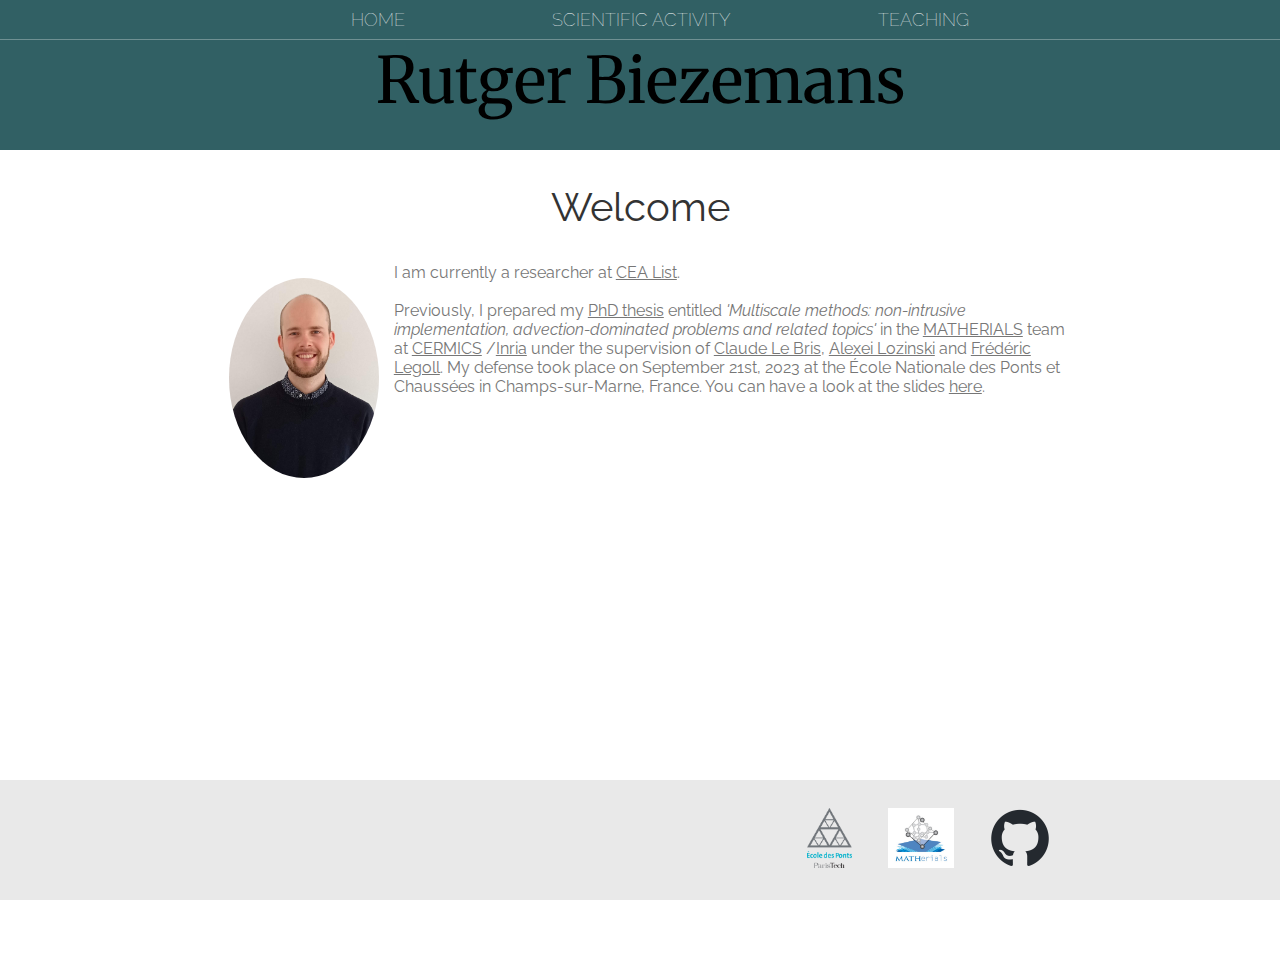
<file: index.html>
<!DOCTYPE html>
<html>
    <head>
        <meta charset="utf-8">
        <meta name="viewport" content="width=device-width, initial-scale=1">
        <title>Rutger Biezemans</title>
        <link rel="stylesheet" href="styles.css" />
    </head>

    <body>
        <header class="main-header">
            <nav class="nav main-nav">
                <ul>
                    <li><a href="index.html">HOME</a></li>
                    <li><a href="science_output.html">SCIENTIFIC ACTIVITY</a></li>
                    <li><a href="teaching.html">TEACHING</a></li>
                </ul>
            </nav>
            <h1 class="name name-large">Rutger Biezemans</h1>
        </header>

        <section class="content-section container">
            <h2 class="section-header">Welcome</h2>
            <img class="contact-image" src="Images/photo_rutger.jpg">
            <p>
                I am currently a researcher at <a href="https://list.cea.fr/fr/" target="_blank">CEA List</a>. 
                <br>
                <br>
                Previously, I prepared my 
                <a href="https://pastel.hal.science/tel-04481733" target="_blank">PhD thesis</a>
                entitled 
                <i>'Multiscale methods: non-intrusive implementation, advection-dominated problems and related topics'</i>
                in the 
                <a href="https://team.inria.fr/matherials/" target="_blank">MATHERIALS</a>
                team at 
                <a href="https://cermics-lab.enpc.fr/" target="_blank">CERMICS</a>
                /<a href="https://www.inria.fr/fr" target="_blank">Inria</a>
                under the supervision of 
                <a href="https://cermics.enpc.fr/~lebris/" target="_blank">Claude Le Bris</a>,
                <a href="https://lmb.univ-fcomte.fr/Lozinski-Alexei?lang=fr" target="_blank">Alexei Lozinski</a> and
                <a href="http://cermics.enpc.fr/~legoll/" target="_blank">Frédéric Legoll</a>.
                My defense took place on September 21st, 2023 at the École Nationale des Ponts et Chaussées in Champs-sur-Marne, France. 
                You can have a look at the slides <a href="Media/slides_phd_defense_handout.pdf">here</a>.
            </p>
            
        </p>
        </section>

        <!-- <section class="content-section container">
            <h2 class="section-header">PhD research</h2>
            <h2 class="section-header section-subtitle"><em>
                Difficult multiscale problems and non-intrusive methods
            </em></h2>
            <p>
                During my PhD studies, I am looking into numerical methods of MsFEM type, 
                in particular for multiscale non-self-adjoint problems such as the 
                advection-diffusion equation. Approaches to make these methods as little intrusive 
                as possible are also studied.
            </p>
        </section> -->

        <footer class="main-footer">
            <div class="container main-footer-container">
                <!-- <h3 class="band-name">The Generics</h3> -->
                <ul class="nav footer-nav">
                    <li>
                        <a href="https://ecoledesponts.fr/" target="_blank">
                            <img class="edp" src="Images/ENPC.png">
                        </a>
                    </li>
                    <li>
                        <a href="https://team.inria.fr/matherials/" target="_blank">
                            <img class="math" src="Images/MATHERIALS.png">
                        </a>
                    </li>
                    <li>
                        <a href="https://github.com/RBiezemans/" target="_blank">
                            <img class="math" src="Images/github-mark.png">
                        </a>
                    </li>
                </ul>
            </div>
        </footer>
    </body>
</html>
</file>
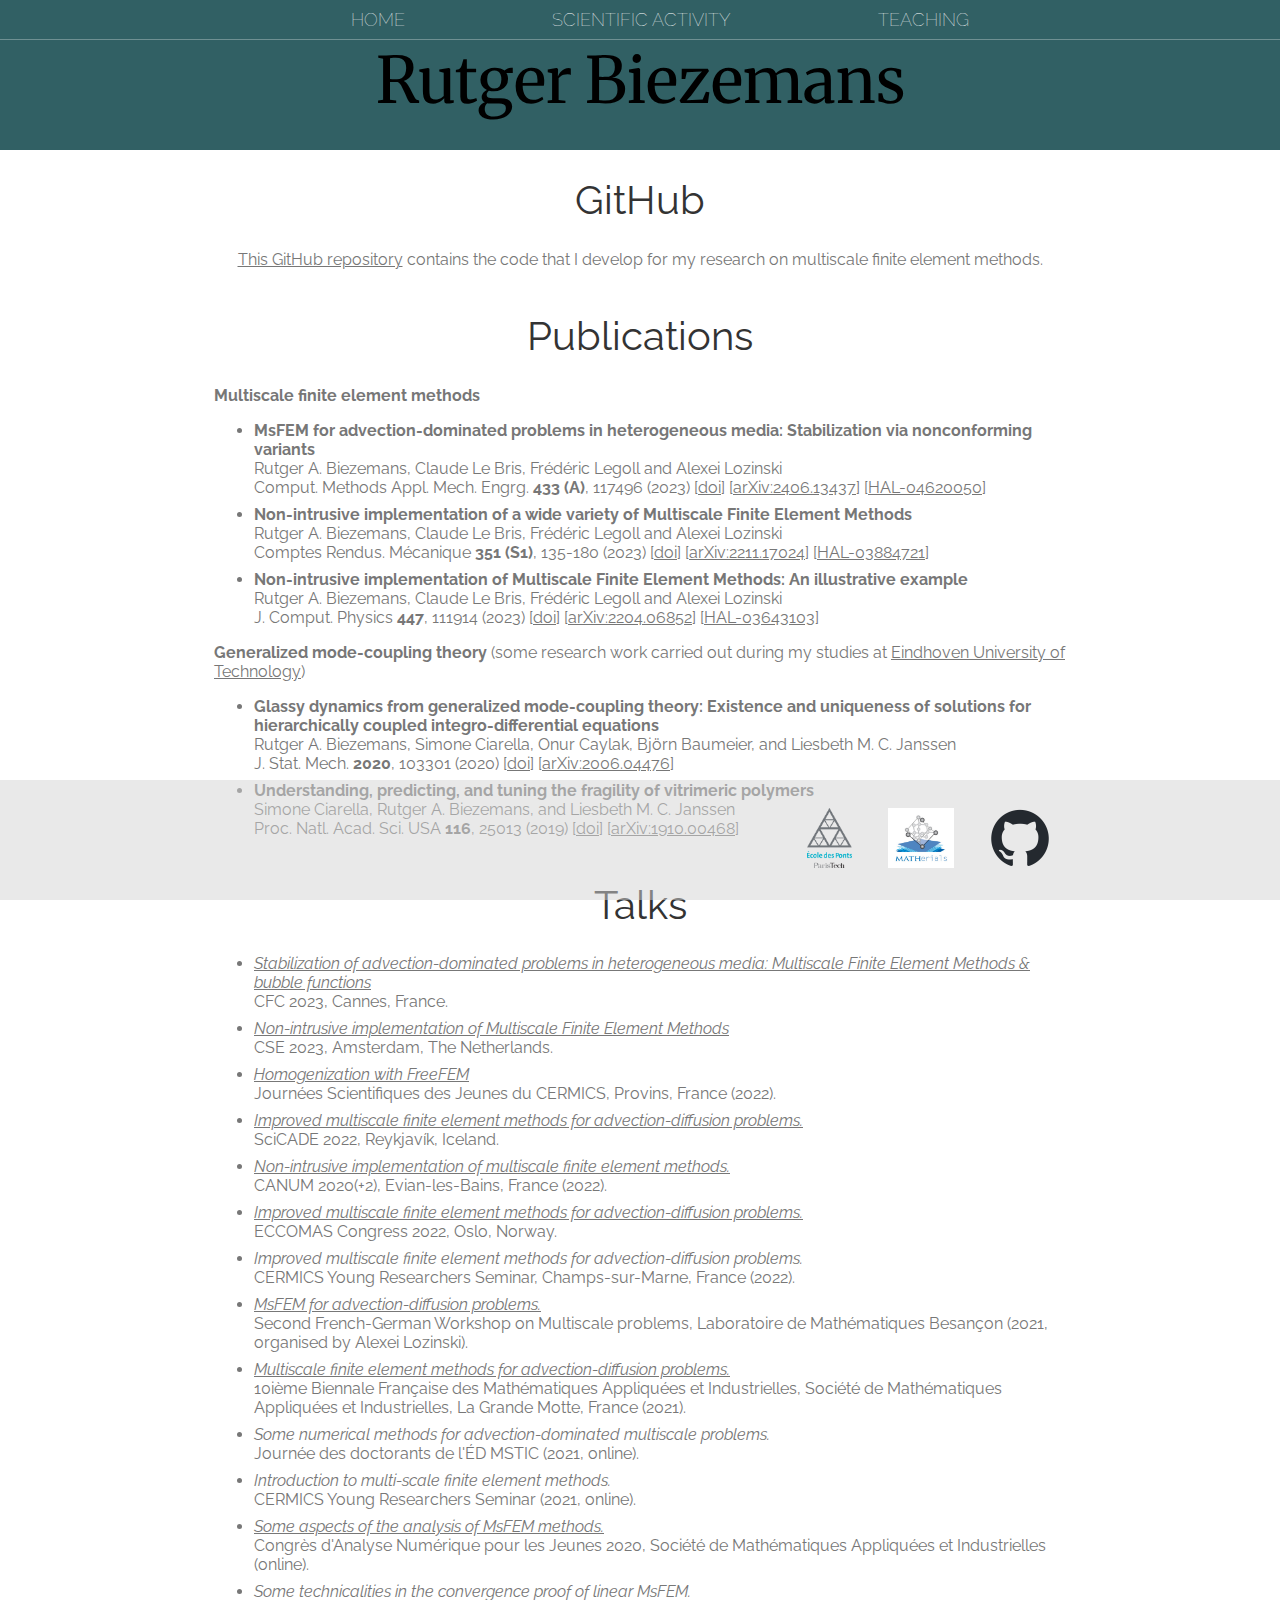
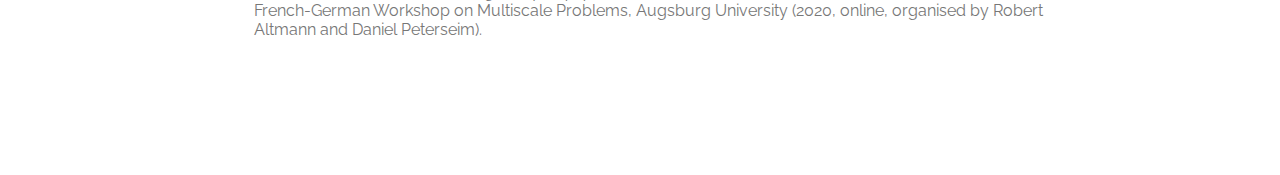
<file: science_output.html>
<!DOCTYPE html>
<html>
    <head>
        <meta charset="utf-8">
        <meta name="viewport" content="width=device-width, initial-scale=1">
        <title>Rutger Biezemans</title>
        <link rel="stylesheet" href="styles.css" />
    </head>

    <body>
        <header class="main-header">
            <nav class="nav main-nav">
                <ul>
                    <li><a href="index.html">HOME</a></li>
                    <li><a href="science_output.html">SCIENTIFIC ACTIVITY</a></li>
                    <li><a href="teaching.html">TEACHING</a></li>
                </ul>
            </nav>
            <h1 class="name name-large">Rutger Biezemans</h1>
        </header>

        <section class="content-section container">
            <h1 class="section-header">
                GitHub
            </h1>
            <p>
                <a href="https://github.com/RBiezemans/MsFEM-in-FreeFEM" target="_blank">This GitHub repository</a> contains the code that I develop for my research on multiscale finite element methods.
            </p>
        </section>

        <!-- <section class="content-section container">
            <h1 class="section-header">
                Pre-prints
            </h1>
            <ul>
                <li>
                    <b>
                        No current pre-prints to be mentioned here
                    </b><br>
                </li>
            </ul>
        </section> -->

        <section class="content-section container">
            <h1 class="section-header">
                Publications
            </h1>
            <b>
                Multiscale finite element methods
            </b>
            <ul>
                <li>
                    <b>
                        MsFEM for advection-dominated problems in heterogeneous media: 
                        Stabilization via nonconforming variants
                    </b><br>
                    Rutger A. Biezemans, Claude Le Bris, Frédéric Legoll and Alexei Lozinski <br>
                    Comput. Methods Appl. Mech. Engrg. <b>433 (A)</b>, 117496 (2023)  
                    [<a href="https://doi.org/10.1016/j.cma.2024.117496">doi</a>]  
                    [<a href="https://arxiv.org/abs/2406.13437">arXiv:2406.13437</a>]  
                    [<a href="https://hal.science/hal-04620050">HAL-04620050</a>]
                </li>
                <li>
                    <b>
                        Non-intrusive implementation of a wide variety of Multiscale Finite Element Methods
                    </b><br>
                    Rutger A. Biezemans, Claude Le Bris, Frédéric Legoll and Alexei Lozinski <br>
                    Comptes Rendus. Mécanique <b>351 (S1)</b>, 135-180 (2023)  
                    [<a href="http://doi.org/10.5802/crmeca.178">doi</a>]  
                    [<a href="https://arxiv.org/abs/2211.17024">arXiv:2211.17024</a>]  
                    [<a href="https://hal.archives-ouvertes.fr/hal-03884721">HAL-03884721</a>]
                </li>
                <li>
                    <b>
                        Non-intrusive implementation of Multiscale Finite Element Methods: An illustrative example
                    </b><br>
                    Rutger A. Biezemans, Claude Le Bris, Frédéric Legoll and Alexei Lozinski <br>
                    J. Comput. Physics <b>447</b>, 111914 (2023)  
                    [<a href="http://doi.org/10.1016/j.jcp.2023.111914">doi</a>]  
                    [<a href="https://arxiv.org/abs/2204.06852">arXiv:2204.06852</a>]  
                    [<a href="https://hal.archives-ouvertes.fr/hal-03643103">HAL-03643103</a>]
                </li>
            </ul>
            <b>
                Generalized mode-coupling theory
            </b>
            (some research work carried out during my studies at <a href="https://www.tue.nl/en/">Eindhoven University of Technology</a>)
            <ul>
                <li>
                    <b>
                        Glassy dynamics from generalized mode-coupling theory: Existence and uniqueness of solutions for hierarchically coupled integro-differential equations
                    </b><br>
                    Rutger A. Biezemans, Simone Ciarella, Onur Caylak, Björn Baumeier, and Liesbeth M. C. Janssen <br>
                    J. Stat. Mech. <b>2020</b>, 103301 (2020)  
                    [<a href="http://dx.doi.org/10.1088/1742-5468/abb6e1">doi</a>]  
                    [<a href="https://arxiv.org/abs/2006.04476">arXiv:2006.04476</a>]
                </li>
                <li>
                    <b>
                        Understanding, predicting, and tuning the fragility of vitrimeric polymers
                    </b><br>
                    Simone Ciarella, Rutger A. Biezemans, and Liesbeth M. C. Janssen<br>
                    Proc. Natl. Acad. Sci. USA <b>116</b>, 25013 (2019)  
                    [<a href="https://doi.org/10.1073/pnas.1912571116">doi</a>]  
                    [<a href="https://arxiv.org/abs/1910.00468">arXiv:1910.00468</a>]
                </li>
            </ul>
        </section>

        <section class="content-section container">
            <h1 class="section-header">
                Talks
            </h1>
            <ul>
                <li>
                    <i><a href="https://cfc2023.iacm.info/event/contribution/4f32d66a-4aea-11ed-9b3c-000c29ddfc0c", target="_blank">
                        Stabilization of advection-dominated problems in heterogeneous media: Multiscale Finite Element Methods & bubble functions
                    </a></i><br>
                    CFC 2023, 
                    Cannes, France.
                </li>
                <li>
                    <i><a href="https://meetings.siam.org/sess/dsp_talk.cfm?p=125656", target="_blank">
                        Non-intrusive implementation of Multiscale Finite Element Methods
                    </a></i><br>
                    CSE 2023, 
                    Amsterdam, The Netherlands.
                </li>
                <li>
                    <i><a href="https://cermics-lab.enpc.fr/wp-content/uploads/2022/11/JSJC_Rutger_numerical_homogenization.zip", target="_blank">
                        Homogenization with FreeFEM
                    </a></i><br>
                    Journées Scientifiques des Jeunes du CERMICS, 
                    Provins, France (2022).
                </li>
                <li>
                    <i><a href="https://www.conftool.pro/scicade2021/index.php?page=browseSessions&form_session=300&presentations=hide", target="_blank">
                        Improved multiscale finite element methods for advection-diffusion problems.
                    </a></i><br>
                    SciCADE 2022, 
                    Reykjavík, Iceland.
                </li>
                <li>
                    <i><a href="https://canum2020.math.cnrs.fr/programme/soumission/c361fa4d-3baa-459a-b476-de969ec62e79/presentation.pdf", target="_blank">
                        Non-intrusive implementation of multiscale finite element methods.
                    </a></i><br>
                    CANUM 2020(+2), 
                    Evian-les-Bains, France (2022).
                </li>
                <li>
                    <i><a href="https://www.eccomas2022.org/admin/files/fileabstract/a480.pdf", target="_blank">
                        Improved multiscale finite element methods for advection-diffusion problems.
                    </a></i><br>
                    ECCOMAS Congress 2022, 
                    Oslo, Norway.
                </li>
                <li>
                    <i>
                        Improved multiscale finite element methods for advection-diffusion problems.
                    </i><br>
                    CERMICS Young Researchers Seminar, 
                    Champs-sur-Marne, France (2022).
                </li>
                <li>
                    <i><a href="https://sites.google.com/view/multiscale2021", target="_blank">
                        MsFEM for advection-diffusion problems.
                    </i></a><br>
                    Second French-German Workshop on Multiscale problems, 
                    Laboratoire de Mathématiques Besançon (2021, organised by Alexei Lozinski).
                </li>
                <li>
                    <i><a href="https://smai2021.math.univ-toulouse.fr/programme/soumission/presentation/0fbd58f1-7561-432a-ba09-2d8fb3591d48/", target="_blank">
                        Multiscale finite element methods for advection-diffusion problems.
                    </i></a><br>
                    10ième Biennale Française des Mathématiques Appliquées et Industrielles, 
                    Société de Mathématiques Appliquées et Industrielles, La Grande Motte, France (2021).
                </li>
                <li>
                    <i>
                        Some numerical methods for advection-dominated multiscale problems.
                    </i><br>
                    Journée des doctorants de l'ÉD MSTIC (2021, online).
                </li>
                <li>
                    <i>
                        Introduction to multi-scale finite element methods.
                    </i><br>
                    CERMICS Young Researchers Seminar 
                    (2021, online).
                </li>
                <li>
                    <i><a href="https://indico.math.cnrs.fr/event/6098/contributions/4905/" target="_blank">
                        Some aspects of the analysis of MsFEM methods.
                    </a></i><br>
                    Congrès d'Analyse Numérique pour les Jeunes 2020, 
                    Société de Mathématiques Appliquées et Industrielles (online).
                </li>
                <li>
                    <i>
                        Some technicalities in the convergence proof of linear MsFEM.
                    </i><br>
                    French-German Workshop on Multiscale Problems, Augsburg University
                    (2020, online, organised by Robert Altmann and Daniel Peterseim).
                </li>
            </ul>
        </section>

        <footer class="main-footer">
            <!-- <meta name="viewport" content="user-scalable=no, initial-scale=1, maximum-scale=1, minimum-scale=1" /> -->
            <div class="container main-footer-container">
                <!-- <h3 class="band-name">The Generics</h3> -->
                <ul class="nav footer-nav">
                    <li>
                        <a href="https://ecoledesponts.fr/" target="_blank">
                            <img class="edp" src="Images/ENPC.png">
                        </a>
                    </li>
                    <li>
                        <a href="https://team.inria.fr/matherials/" target="_blank">
                            <img class="math" src="Images/MATHERIALS.png">
                        </a>
                    </li>
                    <li>
                        <a href="https://github.com/RBiezemans/" target="_blank">
                            <img class="math" src="Images/github-mark.png">
                        </a>
                    </li>
                </ul>
            </div>
        </footer>
    </body>
</html>
</file>
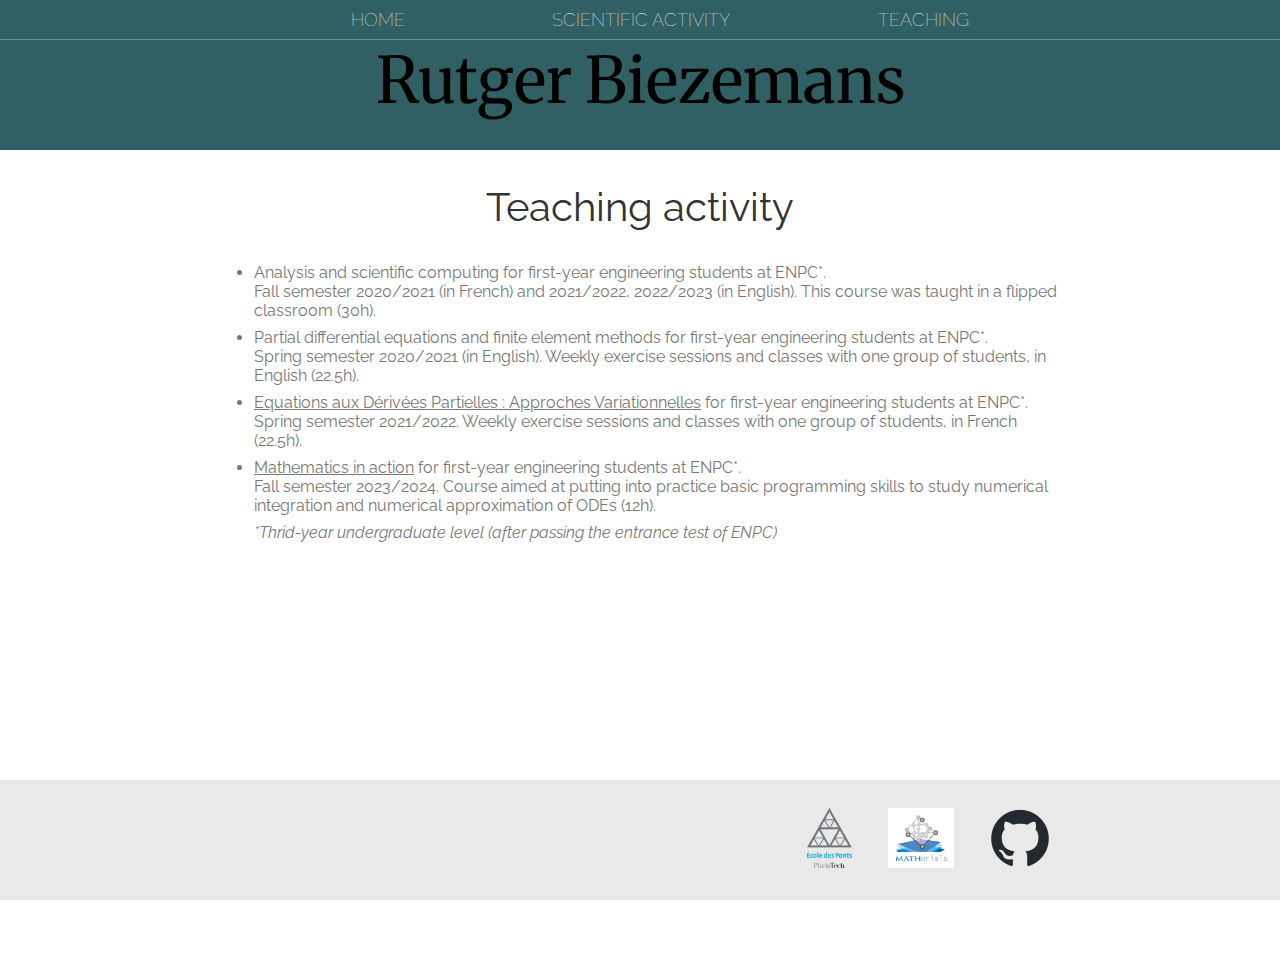
<file: teaching.html>
<!DOCTYPE html>
<html>
    <head>
        <meta charset="utf-8">
        <meta name="viewport" content="width=device-width, initial-scale=1">
        <title>Rutger Biezemans</title>
        <link rel="stylesheet" href="styles.css" />
    </head>

    <body>
        <header class="main-header">
            <nav class="nav main-nav">
                <ul>
                    <li><a href="index.html">HOME</a></li>
                    <li><a href="science_output.html">SCIENTIFIC ACTIVITY</a></li>
                    <li><a href="teaching.html">TEACHING</a></li>
                </ul>
            </nav>
            <h1 class="name name-large">Rutger Biezemans</h1>
        </header>

        <section class="content-section container">
        <h2 class="section-header">
            Teaching activity 
        </h2>

        <ul>
            <li>   
                <a>Analysis and scientific computing</a> 
                for first-year engineering students at ENPC*.<br>
                Fall semester 2020/2021 (in French) and 2021/2022, 2022/2023 (in English). This course was taught in a flipped classroom (30h).
            </li>
            <li>   
                Partial differential equations and finite element methods
                for first-year engineering students at ENPC*.<br>
                Spring semester 2020/2021 (in English). Weekly exercise sessions and classes with one group of students, in English (22.5h).
            </li>
            <li>   
                <a href="http://cermics.enpc.fr/~legoll/edpef.html">Equations aux Dérivées Partielles : Approches Variationnelles</a> 
                for first-year engineering students at ENPC*.<br>
                Spring semester 2021/2022. Weekly exercise sessions and classes with one group of students, in French (22.5h).
            </li>
            <li>   
                <a href="https://github.com/GabrielStoltz/MACT">Mathematics in action</a> 
                for first-year engineering students at ENPC*.<br>
                Fall semester 2023/2024. Course aimed at putting into practice basic programming skills to study numerical integration and numerical approximation of ODEs (12h).
            </li>
            <i>*Thrid-year undergraduate level (after passing the entrance test of ENPC)</i>
        </ul>
        </section>
    
        <footer class="main-footer">
            <div class="container main-footer-container">
                <!-- <h3 class="band-name">The Generics</h3> -->
                <ul class="nav footer-nav">
                    <li>
                        <a href="https://ecoledesponts.fr/" target="_blank">
                            <img class="edp" src="Images/ENPC.png">
                        </a>
                    </li>
                    <li>
                        <a href="https://team.inria.fr/matherials/" target="_blank">
                            <img class="math" src="Images/MATHERIALS.png">
                        </a>
                    </li>
                    <li>
                        <a href="https://github.com/RBiezemans/" target="_blank">
                            <img class="math" src="Images/github-mark.png">
                        </a>
                    </li>
                </ul>
            </div>
        </footer>
    </body>
</html>
</file>
<file: styles.css>
@import url("https://fonts.googleapis.com/css?family=Raleway:300,400");
@import url("https://fonts.googleapis.com/css2?family=Merriweather");

@font-face {
    font-family: "Booter - Zero Zero";
    src: url("Fonts/Booter - Zero Zero.woff") format("woff"),
         url("Fonts/Booter - Zero Zero.woff2") format("woff2");
    font-weight: normal;
    font-style: normal;
}

* {
    box-sizing: border-box;
    font-family: Raleway;
    color: #777;
}

html, body {
    margin: 0;
    padding: 0;
    padding-bottom: 60px;
    min-height: 100vh;
    display: flex;
    flex-direction: column;
    /* overflow: hidden; */ /* hide scrollbar -- and scrollbar functionality */
}

.nav ul {
    margin: 0;
}

.nav li {
    display: inline;
}

.nav a {
    display: inline-block;
    padding: .5em;
    color: white;
    text-decoration: none;
}

.nav a:hover {
    background-color: rgba(255, 255, 255, .3);
}

.main-nav {
    text-align: center;
    font-size: 1.1em;
    font-weight: lighter;
    border-bottom: 1px solid rgba(255, 255, 255, .3);
}

.main-nav li {
    padding: 0 5%;
}

.main-header {
    background-color: rgba(49, 96, 100);
    /* background-image: url(Images/bckgr-mathematics.jpeg); */
    background-blend-mode: multiply;
    background-size: cover;
    padding-bottom: 30px;
}

/* @media only screen and (max-width: 720px) {
    header {
        position: absolute;
    }
} */

.name {
    text-align: center;
    margin: 0;
    font-size: 1.5em;
    font-family: "Merriweather";
    color: black;
    font-weight: normal;
}

.name-large {
    font-size: 4em;
}

.content-section {
    margin: 1em;
}

.container {
    max-width: 900px;
    margin: 0 auto;
    padding: 0 1.5em;
}

.container li {
    margin: .5em 0;
}

.section-header {
    font-family: "Raleway";
    font-weight: normal;
    color: #333;
    text-align: center;
    font-size: 2.5em;
}

.section-subtitle {
    font-size: 1.5em;
}

.contact-image {
    float: left;
    height: 200px;
    width: 200;
    margin: 15px;
    border-radius: 50%;
}

.main-footer {
    background-color: rgba(211, 211, 211, .5);
    color: white;
    padding: .25em .25em;
    margin-top: auto;
    position: fixed;
    bottom: 0;
    width: 100%;
    /* content:"width=device-width, initial-scale=1.0, maximum-scale=1.0, user-scalable=no"; */
}

.main-footer-container {
    display: flex;
    align-items: center;
}

.main-footer-container ul {
    flex-grow: 1;
    text-align: end;
}

.footer-nav li {
    padding: 0 .5em;
}

.footer-nav img {
    height: 60px;
}

.footer-nav img edp {
    width: 50px;
}

.footer-nav img math {
    width: 60px;
}
</file>
